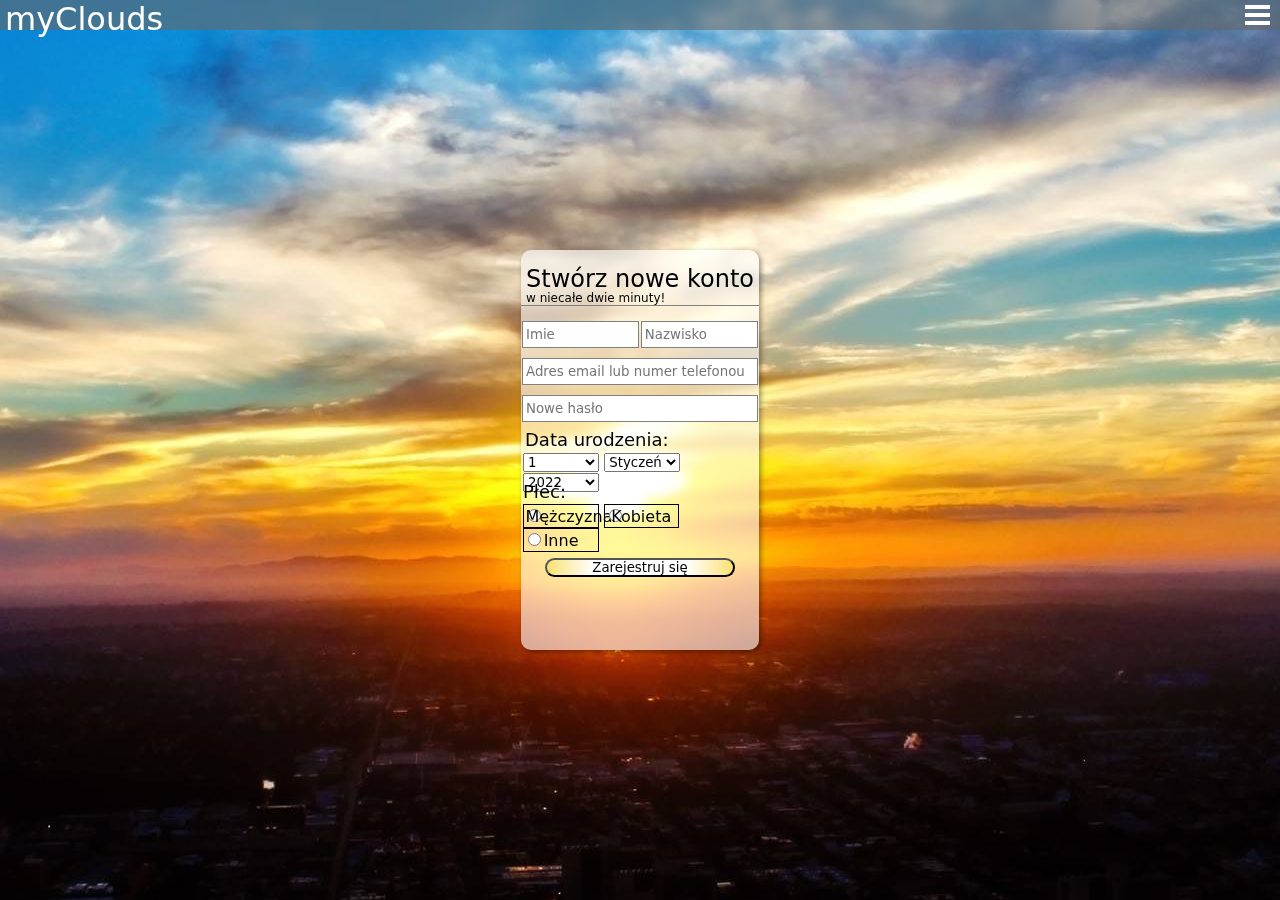
<file: createAccount.html>
<!DOCTYPE html>
<html lang="en">
<head>
    <meta charset="UTF-8">
    <link rel="preconnect" href="https://fonts.googleapis.com">
<link rel="preconnect" href="https://fonts.gstatic.com" crossorigin>
<link href="https://fonts.googleapis.com/css2?family=Pacifico&family=Playwrite+DK+Loopet:wght@100..400&family=Quicksand:wght@300..700&display=swap" rel="stylesheet">
    <meta name="viewport" content= "width=device-width, initial-scale=1.0">
    <meta name="author" content="Mansh">
    <title>Create New Account</title>
    <meta name="description" content="Registry">
    <link rel="stylesheet" href="style.css">
    <script src="script.js" async></script>
    <link rel="icon" type="image/x-icon" href="/images/favicon.png">
</head>
<body>
    <div class="registryBackground"> 
       
    </div>
    <!-- TOP PANEL - LOGO & DROPDOWN MENU -->
    <nav class="pageNavigation">
        <h1 class="logo"> <a href="index.html" id="logoLink">myClouds</a></h1>
        <div class="menuWrapper">
            <ul>
                <a href="#intro"><li>Pomysł na hobby</li></a>
                <li class="timelapseDIYList">Timelapse- zrób to sam!
                    <ul class="timelapseDIY">
                        <a href="#cloud1"> <li class="timelapseDIYElement">Wybór urządzenia</li> </a>
                        <a href="#cloud2"> <li class="timelapseDIYElement">Stabilizacja - statyw</li> </a>
                        <a href="#cloud3"> <li class="timelapseDIYElement">Czas nagrania</li> </a>
                        <a href="#cloud4"> <li class="timelapseDIYElement">Wybór obiektu</li> </a>
                        <a href="#cloud5"> <li class="timelapseDIYElement">Montaż i edycja</li> </a>
                        <a href="#cloud6"> <li class="timelapseDIYElement">Inna metoda</li> </a>
                    </ul>
                </li>
                <a href="#timelapseGalery"><li>Galeria Timelapse</li></a>
        </ul>
            <form action="forms.txt" method="post" class="loginForm">
                <div class="loginSpace"> <label for="login">Login:</label> <input type="text" name="login" class="login" placeholder="example@domain.org"> <br></div>
                   <div class="passwordSpace"> <label for="password"> Password:</label> <input type="password" name="password" class="password" placeholder="password"> <br></div>
                   <div class="buttonsSpace"> 
                     <input type="submit" value="Log in" class="submitCredentials"> 
                     or 
                     <a href="createAccount.html"><input type="button" value="Create new account" class="createAccountButton"></a>
                 </div>
                    
               </form>
               <div class="colorSpace">
               <button class="burgerMenu">
                <div class="line" id="line1"></div>
                <div class="line" id="line2"></div>
                <div class="line" id="line3"></div>
              </button>
            </div>
            </div>
        
    </nav>
    <!-- REGISTRY PANEL -->
    <section class="registry">
        
        <form action="forms.txt" method="post" class="registryForm">
        <fieldset>
            <legend><h1>Stwórz nowe konto</h1>
                <h3>w niecałe dwie minuty!</h3></legend>
                <div class="name"><input type="text" name="newName" id="newName" placeholder="Imie" required></div>
                <div class="surname"><input type="text" name="newSurname" id="newSurname" placeholder="Nazwisko" required></div>
                <div class="contact"><input type="text" name="newContanct" id="newContact" placeholder="Adres email lub numer telefonou" required></div>
                <div class="newPassword"><input type="password" name="newPassword" id="newPassword" placeholder="Nowe hasło" required></div>
                <div class="birth">
                    <p class="birthDate">Data urodzenia:</p>
                    <select name="birthDay" id="birthDay">
                        <option value="1">1</option>
                        <option value="2">2</option>
                        <option value="3">3</option>
                        <option value="4">4</option>
                        <option value="5">5</option>
                        <option value="6">6</option>
                        <option value="7">7</option>
                        <option value="8">8</option>
                        <option value="9">9</option>
                        <option value="10">10</option>
                        <option value="11">11</option>
                        <option value="12">12</option>
                        <option value="13">13</option>
                        <option value="14">14</option>
                        <option value="15">15</option>
                        <option value="16">16</option>
                        <option value="17">17</option>
                        <option value="18">18</option>
                        <option value="19">19</option>
                        <option value="20">20</option>
                        <option value="21">21</option>
                        <option value="22">22</option>
                        <option value="23">23</option>
                        <option value="24">24</option>
                        <option value="25">25</option>
                        <option value="26">26</option>
                        <option value="27">27</option>
                        <option value="28">28</option>
                        <option value="29">29</option>
                        <option value="30">20</option>
                        <option value="31">31</option>
                    </select>
                    <select name="birthMonth" id="birthMonth">
                        <option value="1">Styczeń</option>
                        <option value="2">Luty</option>
                        <option value="3">Marzec</option>
                        <option value="4">Kwiecień</option>
                        <option value="5">Maj</option>
                        <option value="6">Czerwiec</option>
                        <option value="7">Lipiec</option>
                        <option value="8">Sierpień</option>
                        <option value="9">Wrzesień</option>
                        <option value="10">Październik</option>
                        <option value="11">Listopad</option>
                        <option value="12">Grudzień</option>
                    </select>
                    <select name="birthYear" id="birthYear">
                       
                        <option value="2022">2022</option>
                        <option value="2021">2021</option>
                        <option value="2020">2020</option>
                        <option value="2019">2019</option>
                        <option value="2018">2018</option>
                        <option value="2017">2017</option>
                        <option value="2016">2016</option>
                        <option value="2015">2015</option>
                        <option value="2014">2014</option>
                        <option value="2013">2013</option>
                        <option value="2012">2012</option>
                        <option value="2011">2011</option>
                        <option value="2010">2010</option>
                        <option value="2009">2009</option>
                        <option value="2008">2008</option>
                        <option value="2007">2007</option>
                        <option value="2006">2006</option>
                        <option value="2005">2005</option>
                        <option value="2004">2004</option>
                        <option value="2003">2003</option>
                        <option value="2002">2002</option>
                        <option value="2001">2001</option>
                        <option value="2000">2000</option>
                        <option value="1999">1999</option>
                        <option value="1998">1998</option>
                        <option value="1997">1997</option>
                        <option value="1996">1996</option>
                        <option value="1995">1995</option>
                        <option value="1994">1994</option>
                        <option value="1993">1993</option>
                        <option value="1992">1992</option>
                        <option value="1991">1991</option>
                        <option value="1990">1990</option>
                        <option value="1989">1989</option>
                        <option value="1988">1988</option>
                        <option value="1987">1987</option>
                        <option value="1986">1986</option>
                        <option value="1985">1985</option>
                        <option value="1984">1984</option>
                        <option value="1983">1983</option>
                        <option value="1982">1982</option>
                        <option value="1981">1981</option>
                        <option value="1980">1980</option>
                        <option value="1979">1979</option>
                        <option value="1978">1978</option>
                        <option value="1977">1977</option>
                        <option value="1976">1976</option>
                        <option value="1975">1975</option>
                        <option value="1974">1974</option>
                        <option value="1973">1973</option>
                        <option value="1972">1972</option>
                        <option value="1971">1971</option>
                        <option value="1970">1970</option>
                        <option value="1969">1969</option>
                        <option value="1968">1968</option>
                        <option value="1967">1967</option>
                        <option value="1966">1966</option>
                        <option value="1965">1965</option>
                        <option value="1964">1964</option>
                        <option value="1963">1963</option>
                        <option value="1962">1962</option>
                        <option value="1961">1961</option>
                        <option value="1959">1959</option>
                        <option value="1960">1960</option>
                        <option value="1958">1958</option>
                        <option value="1957">1957</option>
                        <option value="1956">1956</option>
                        <option value="1955">1955</option>
                        <option value="1954">1954</option>
                        <option value="1953">1953</option>
                        <option value="1952">1952</option>
                        <option value="1951">1951</option>
                        <option value="1950">1950</option>
                        <option value="1949">1949</option>
                        <option value="1948">1948</option>
                        <option value="1947">1947</option>
                        <option value="1946">1946</option>
                        <option value="1945">1945</option>
                        <option value="1944">1944</option>
                        <option value="1943">1943</option>
                        <option value="1942">1942</option>
                        <option value="1941">1941</option>
                        <option value="1940">1940</option>
                        <option value="1939">1939</option>
                        <option value="1938">1938</option>
                        <option value="1937">1937</option>
                        <option value="1936">1936</option>
                        <option value="1935">1935</option>
                        <option value="1934">1934</option>
                        <option value="1933">1933</option>
                        <option value="1932">1932</option>
                        <option value="1931">1931</option>
                        <option value="1930">1930</option>
                        <option value="1929">1929</option>
                        <option value="1928">1928</option>
                        <option value="1927">1927</option>
                        <option value="1926">1926</option>
                        <option value="1925">1925</option>
                        <option value="1924">1924</option>
                        <option value="1923">1923</option>
                        <option value="1922">1922</option>
                        <option value="1921">1921</option>
                        <option value="1920">1920</option>
                        <option value="1919">1919</option>
                        <option value="1918">1918</option>
                        <option value="1917">1917</option>
                        <option value="1916">1916</option>
                        <option value="1915">1915</option>
                        <option value="1914">1914</option>
                        <option value="1913">1913</option>
                        <option value="1912">1912</option>
                        <option value="1911">1911</option>
                        <option value="1910">1910</option>
                        <option value="1909">1909</option>
                        <option value="1908">1908</option>
                        <option value="1907">1907</option>
                        <option value="1906">1906</option>
                        <option value="1905">1905</option>
                        <option value="1904">1904</option>
                        <option value="1903">1903</option>
                        <option value="1902">1902</option>
                        <option value="1901">1901</option>
                    </select>
                </div>

                <div class="sex">
                    <p>Płeć:</p>
                    <div class="inputs"><input type="radio" name="sex" id="male" value="male"> <label for="male" >Mężczyzna</label></div>
                    <div class="inputs"><input type="radio" name="sex" id="female" value="female"> <label for="female" >Kobieta</label></div>
                    <div class="inputs"><input type="radio" name="sex" id="Other" value="Other"> <label for="Other" >Inne</label></div>
                </div>
        </fieldset>
       
        <button id="registryButton">Zarejestruj się</button>
    </form>
    </section>
   
</body>
</file>
<file: style.css>
* {
  margin: 0;
  padding: 0;
  font-family: "Fascinate Inline", system-ui;
  font-weight: 400;
  font-style: normal;
}

html {
  scroll-behavior: smooth;
}

::-webkit-scrollbar {
  background: rgba(104, 103, 103, 0.6);
  -webkit-backdrop-filter: blur(4px);
          backdrop-filter: blur(4px);
  width: 10px;
}

::-webkit-scrollbar-thumb {
  background: rgba(255, 255, 255, 0.6);
  -webkit-backdrop-filter: blur(4px);
          backdrop-filter: blur(4px);
  border-radius: 50px;
}
::-webkit-scrollbar-thumb:hover {
  background-color: lightblue;
}

.pageNavigation {
  z-index: 100 !important;
  position: fixed;
  display: inline-block;
  background: rgba(104, 103, 103, 0.6);
  -webkit-backdrop-filter: blur(4px);
          backdrop-filter: blur(4px);
  width: calc(100% - 185px);
  height: 30px;
  top: 0px;
}
.pageNavigation .logo {
  position: relative;
  top: 0px;
  left: 5px;
  z-index: 10;
  width: 100px;
}
.pageNavigation .logo #logoLink {
  text-decoration: none;
  color: white;
}
.pageNavigation .logo #logoLink:hover {
  text-shadow: 5px 5px 5px 15px black;
}
.pageNavigation .menuWrapper {
  position: absolute;
  bottom: 0px;
  right: -185px;
  width: 185px;
  transition: 2s;
}
.pageNavigation .menuWrapper ul {
  background: rgba(255, 255, 255, 0.6);
  -webkit-backdrop-filter: blur(4px);
          backdrop-filter: blur(4px);
}
.pageNavigation .menuWrapper ul .timelapseDIYList .timelapseTriangle {
  margin-top: -15px;
  margin-bottom: -5px;
  transform: rotateZ(180deg);
  animation: timelapseDIYDropdown 1s infinite;
}
@keyframes timelapseDIYDropdown {
  0% {
    transform: translateY(-2px) rotateZ(180deg);
  }
  50% {
    transform: translateY(2px) rotateZ(180deg);
  }
  100% {
    transform: translateY(-2px) rotateZ(180deg);
  }
}
.pageNavigation .menuWrapper ul .timelapseDIYList .timelapseTriangleOn {
  animation: timelapseDIYDropdownOn 1s infinite;
}
@keyframes timelapseDIYDropdownOn {
  0% {
    transform: translateY(-2px);
  }
  50% {
    transform: translateY(2px);
  }
  100% {
    transform: translateY(-2px);
  }
}
.pageNavigation .menuWrapper ul a {
  position: relative;
  width: 100%;
  text-align: center;
  height: 30px;
  border: 1px solid black;
  line-height: 30px;
  display: block;
  text-decoration: none;
}
.pageNavigation .menuWrapper ul a li {
  list-style-type: none;
  color: black;
}
.pageNavigation .menuWrapper ul a li:hover {
  background: rgba(104, 103, 103, 0.6);
  -webkit-backdrop-filter: blur(4px);
          backdrop-filter: blur(4px);
}
.pageNavigation .menuWrapper ul li {
  list-style-type: none;
  color: black;
  line-height: 30px;
  text-align: center;
  width: 100%;
  overflow: hidden;
}
.pageNavigation .menuWrapper ul li:hover {
  cursor: pointer;
}
.pageNavigation .menuWrapper ul li .timelapseDIY {
  margin: 0;
  position: relative;
  display: none;
}
.pageNavigation .menuWrapper ul li .timelapseDIYOn {
  display: block;
}
.pageNavigation .menuWrapper .loginForm {
  text-align: center;
  margin: 0px 0px;
  padding-top: 10px;
  padding-bottom: 10px;
  background: rgba(255, 255, 255, 0.6);
  -webkit-backdrop-filter: blur(4px);
          backdrop-filter: blur(4px);
}
.pageNavigation .menuWrapper .loginForm .buttonsSpace {
  font-size: 10px;
  margin: 10px 0px;
}
.pageNavigation .menuWrapper .loginForm .buttonsSpace .submitCredentials:hover, .pageNavigation .menuWrapper .loginForm .buttonsSpace .createAccountButton:hover {
  cursor: pointer;
}
.pageNavigation .menuWrapper .colorSpace {
  position: relative;
  bottom: 0px;
  width: 100%;
  height: 30px;
  background: rgba(104, 103, 103, 0.6);
  -webkit-backdrop-filter: blur(4px);
          backdrop-filter: blur(4px);
}
.pageNavigation .menuWrapper .colorSpace .burgerMenu {
  border: none;
  background-color: rgba(0, 0, 0, 0);
  position: absolute;
  top: 1px;
  right: 10px;
}
.pageNavigation .menuWrapper .colorSpace .burgerMenu:hover {
  cursor: pointer;
}
.pageNavigation .menuWrapper .colorSpace .burgerMenu:hover .line {
  background-color: lightblue;
}
.pageNavigation .menuWrapper .colorSpace .burgerMenu .line {
  position: relative;
  width: 25px;
  height: 4px;
  margin: 4px 0px;
  background-color: white;
  transition: 2s;
}
.pageNavigation .menuWrapperOn {
  transition: 2s;
  transform: translateY(calc(100% - 30px));
}
.pageNavigation .menuWrapperOn .burgerMenu #line1 {
  transition: 2s;
  transform: translate(2px, 8px) rotate(45deg);
}
.pageNavigation .menuWrapperOn .burgerMenu #line2 {
  transition: 2s;
  transform: scaleX(0);
}
.pageNavigation .menuWrapperOn .burgerMenu #line3 {
  transition: 2s;
  transform: translate(2px, -8px) rotate(-45deg);
}

@media screen and (max-width: 800px) {
  .pageNavigation {
    width: 100%;
  }
  .pageNavigation .menuWrapper {
    position: absolute;
    width: 100%;
    left: 0px;
    z-index: 20;
    background-color: rgba(0, 0, 0, 0);
    -webkit-backdrop-filter: none;
            backdrop-filter: none;
    transition: 2s;
  }
  .pageNavigation .menuWrapper ul .timelapseDIYList {
    line-height: 50px;
    font-size: 30px;
  }
  .pageNavigation .menuWrapper ul .timelapseDIYList ul a li {
    font-size: 20px;
  }
  .pageNavigation .menuWrapper ul a {
    height: 50px;
  }
  .pageNavigation .menuWrapper ul a li {
    position: relative;
    line-height: 50px;
    font-size: 30px;
  }
  .pageNavigation .menuWrapper .loginForm .loginSpace, .pageNavigation .menuWrapper .loginForm .passwordSpace {
    font-size: 30px;
  }
  .pageNavigation .menuWrapper .loginForm .loginSpace .login, .pageNavigation .menuWrapper .loginForm .loginSpace .password, .pageNavigation .menuWrapper .loginForm .passwordSpace .login, .pageNavigation .menuWrapper .loginForm .passwordSpace .password {
    width: 250px;
    height: 35px;
    font-size: 22px;
    padding-left: 10px;
    margin: 4px 0px 4px 0px;
  }
  .pageNavigation .menuWrapper .loginForm .loginSpace .login, .pageNavigation .menuWrapper .loginForm .passwordSpace .login {
    margin-left: 43px;
    font-family: "Playwrite DK Loopet", cursive;
    font-optical-sizing: auto;
    font-weight: 400;
    font-style: normal;
  }
  .pageNavigation .menuWrapper .loginForm .buttonsSpace {
    font-size: 18px;
  }
  .pageNavigation .menuWrapper .loginForm .buttonsSpace .submitCredentials, .pageNavigation .menuWrapper .loginForm .buttonsSpace .createAccountButton {
    font-size: 20px;
    padding: 5px;
  }
  .pageNavigation .menuWrapper .colorSpace {
    background-color: rgba(0, 0, 0, 0);
    -webkit-backdrop-filter: none;
            backdrop-filter: none;
    transition: 2s;
  }
  .pageNavigation .menuWrapper .colorSpace .burgerMenu {
    position: absolute;
    right: 5px;
  }
  .pageNavigation .menuWrapperOn {
    background: rgba(255, 255, 255, 0.6);
    -webkit-backdrop-filter: blur(4px);
            backdrop-filter: blur(4px);
    transition: 2s;
  }
  .pageNavigation .menuWrapperOn .colorSpace {
    background: rgba(104, 103, 103, 0.6);
    -webkit-backdrop-filter: blur(4px);
            backdrop-filter: blur(4px);
    transition: 2s;
  }
}
.videoBackground {
  width: 100%;
  overflow: hidden;
}
.videoBackground .videoBg {
  background-position: center center;
  z-index: -100;
  width: 100%;
}

.intro {
  position: relative;
}
.intro .cloudsStaring {
  width: 100%;
  height: 100vh;
  position: relative;
}
.intro .headerIntro {
  position: absolute;
  
  top: 150px;
  right: 150px;
  width: 60%;
  font-size: 2.6em;
  font-weight: 600;
}
.intro h1 {
  position: absolute;
  direction: ltr;
  top: 70%;
  left: 150px;
  color: white;
  width: 60%;
  font-size: 2.6em;
  font-weight: 600;
}

@media only screen and (max-width: 1450px) and (min-width: 800px) {
  .intro .headerIntro, .intro h1 {
    font-size: 25px;
  }
  .intro h1 {
    top: 65%;
  }
}
@media screen and (max-width: 800px) {
  .videoBackground .videoBg {
    height: 100vh;
    min-height: 100%;
    -o-object-fit: cover;
       object-fit: cover;
  }
  .intro {
    overflow-x: hidden;
  }
  .intro .cloudsStaring {
    height: 100vh;
  }
  .intro .headerIntro {
    font-size: 16px;
    top: 10%;
    right: 10%;
    width: 80%;
  }
  .intro h1 {
    font-size: 12px;
    left: 10%;
    bottom: 10%;
    width: 80%;
  }
}
#timelapseDIY header {
  margin-top: -6%;
  height: 100vh;
}
#timelapseDIY header .brain {
  height: 100vh;
  position: relative;
  width: 100%;
  /* margin-top: -10%; */
}
#timelapseDIY header h1 {
z-index: 1;
  font-size: 2.8rem;
  position: relative;
  top: -80%;
  color: black;
  text-align: center;
  -webkit-text-stroke-width: 1px;
  -webkit-text-stroke-color: white;
}

#timelapseDIY header p {
  z-index: 1;
  font-size: 2rem;
  position: relative;
  top: -35%;
  color: black;
  text-align: center;
  -webkit-text-stroke-width: 1px;
  -webkit-text-stroke-color: white;
}

@media screen and (max-width: 900px) {
  #timelapseDIY {
    width: 100%;
  }
  #timelapseDIY header .brain {
    height: 100vh;
    margin-top: -150px;
    position: relative;
    margin-bottom: -110px;
  }
  #timelapseDIY header h1 {
    font-size: 25px;
    position: relative;
    /* top: -320px; */
    color: white;
    text-align: center;
    text-shadow: 1px 1px 2px black, -1px -1px 2px black;
  }
}

 .stepsContainer {
  width: 50% !important;
  height: 30% !important;
  border: 3px solid gray;
  border-radius: 20px !important;
  top: 50%;
  left: 50%;
  transform: translate(-80%, -50%);
}



#timelapseDIY #cloud1 {
  height: 100vh;
  width: 100%;
  overflow: hidden;
  position: relative;
  background-attachment: fixed;
  background-repeat: no-repeat;
  background-position: center center;
  background-size: cover;
  background-image: url("images/cloud1.jpg");
}
#timelapseDIY #cloud1 .cloudName {
  position: relative;
  text-align: center;
  top: 0;
  width: 100%;
  height: 50px;
  line-height: 50px;
  font-size: 25px;
  color: white;
  background-color: black;
  opacity: 0.8;
  font-family: "Fascinate Inline", system-ui;
  font-weight: 400;
  font-style: normal;
}
#timelapseDIY #cloud2 {
  height: 100vh;
  width: 100%;
  overflow: hidden;
  position: relative;
  background-attachment: fixed;
  background-repeat: no-repeat;
  background-position: center center;
  background-size: cover;
  background-image: url("images/cloud2.jpg");
}
#timelapseDIY #cloud2 .cloudName {
  position: relative;
  text-align: center;
  top: 0;
  width: 100%;
  height: 50px;
  line-height: 50px;
  font-size: 25px;
  color: white;
  background-color: black;
  opacity: 0.8;
  font-family: "Fascinate Inline", system-ui;
  font-weight: 400;
  font-style: normal;
}
#timelapseDIY #cloud3 {
  height: 100vh;
  width: 100%;
  overflow: hidden;
  position: relative;
  background-attachment: fixed;
  background-repeat: no-repeat;
  background-position: center center;
  background-size: cover;
  background-image: url("images/cloud3.jpg");
}
#timelapseDIY #cloud3 .cloudName {
  position: relative;
  text-align: center;
  top: 0;
  width: 100%;
  height: 50px;
  line-height: 50px;
  font-size: 25px;
  color: white;
  background-color: black;
  opacity: 0.8;
  font-family: "Fascinate Inline", system-ui;
  font-weight: 400;
  font-style: normal;
}
#timelapseDIY #cloud4 {
  height: 100vh;
  width: 100%;
  overflow: hidden;
  position: relative;
  background-attachment: fixed;
  background-repeat: no-repeat;
  background-position: center center;
  background-size: cover;
  background-image: url("images/cloud4.jpg");
}
#timelapseDIY #cloud4 .cloudName {
  position: relative;
  text-align: center;
  top: 0;
  width: 100%;
  height: 50px;
  line-height: 50px;
  font-size: 25px;
  color: white;
  background-color: black;
  opacity: 0.8;
  font-family: "Fascinate Inline", system-ui;
  font-weight: 400;
  font-style: normal;
}
#timelapseDIY #cloud5 {
  height: 100vh;
  width: 100%;
  overflow: hidden;
  position: relative;
  background-attachment: fixed;
  background-repeat: no-repeat;
  background-position: center center;
  background-size: cover;
  background-image: url("images/cloud5.jpg");
}
#timelapseDIY #cloud5 .cloudName {
  position: relative;
  text-align: center;
  top: 0;
  width: 100%;
  height: 50px;
  line-height: 50px;
  font-size: 25px;
  color: white;
  background-color: black;
  opacity: 0.8;
  font-family: "Fascinate Inline", system-ui;
  font-weight: 400;
  font-style: normal;
}
#timelapseDIY #cloud6 {
  height: 100vh;
  width: 100%;
  overflow: hidden;
  position: relative;
  background-attachment: fixed;
  background-repeat: no-repeat;
  background-position: center center;
  background-size: cover;
  background-image: url("images/cloud6.jpg");
}
#timelapseDIY #cloud6 .cloudName {
  position: relative;
  text-align: center;
  top: 0;
  width: 100%;
  height: 50px;
  line-height: 50px;
  font-size: 25px;
  color: white;
  background-color: black;
  opacity: 0.8;
  font-family: "Fascinate Inline", system-ui;
  font-weight: 400;
  font-style: normal;
}

.cloud1, .easingOn {
  height: 100%;
  width: 100%;
  overflow: hidden;
  position: relative;
  color: black;
  font-size: 35px;
  opacity: 0;
  transition: 1s;
  line-height: 100vh;
  text-align: center;
  left: 10%;
}
.cloud1 .stepsContainer, .easingOn .stepsContainer {
  position: relative;
  margin: 0 25%;
  width: 70%;
  height: 90%;
  border-radius: 0 0 20px 20px;
  background: rgba(255, 255, 255, 0.6);
  -webkit-backdrop-filter: blur(4px);
          backdrop-filter: blur(4px);
  display: flex;
  justify-content: space-between;
  align-items: center;
  text-align: center;
}
.cloud1 .stepsContainer p, .easingOn .stepsContainer p {
  position: relative;
  font-size: 20px;
  width: 100%;
  height: 100%;
  font-family: Arial, Helvetica, sans-serif;
  line-height: 25px;
  padding: 50px;
  display: flex;
  align-items: center;
  font-family: "Kaushan Script", cursive;
  font-weight: 400;
  font-style: normal;
}
.cloud1 .stepsContainer .stepsImages, .easingOn .stepsContainer .stepsImages {
  position: relative;
  padding: 50px 50px 50px 50px;
  width: 200px;
}
@media screen and (max-width: 800px) {
  .cloud1 .stepsContainer, .easingOn .stepsContainer {
    position: relative;
    width: 110%;
    height: 100%;
    left: -10%;
    margin: 0 10% 0 10%;
    padding: 0;
    display: flex;
    flex-direction: column;
  }
  .cloud1 .stepsContainer p, .easingOn .stepsContainer p {
    width: 80%;
    margin: 0;
    text-align: center;
  }
  .cloud1 .stepsContainer img, .easingOn .stepsContainer img {
    max-width: 150px;
    bottom: 50px;
  }
}

.cloud2 {
  height: 100%;
  width: 100%;
  overflow: hidden;
  position: relative;
  color: black;
  font-size: 35px;
  opacity: 0;
  transition: 1s;
  line-height: 100vh;
  text-align: center;
  left: 10%;
}
.cloud2 .stepsContainer {
  position: relative;
  margin: 0 25%;
  width: 70%;
  height: 90%;
  border-radius: 0 0 20px 20px;
  background: rgba(255, 255, 255, 0.6);
  -webkit-backdrop-filter: blur(4px);
          backdrop-filter: blur(4px);
  display: flex;
  justify-content: space-between;
  align-items: center;
  text-align: center;
}
.cloud2 .stepsContainer p {
  position: relative;
  font-size: 20px;
  width: 100%;
  height: 100%;
  font-family: Arial, Helvetica, sans-serif;
  line-height: 25px;
  padding: 50px;
  display: flex;
  align-items: center;
  font-family: "Kaushan Script", cursive;
  font-weight: 400;
  font-style: normal;
}
.cloud2 .stepsContainer .stepsImages {
  position: relative;
  padding: 50px 50px 50px 50px;
  width: 200px;
}
@media screen and (max-width: 800px) {
  .cloud2 .stepsContainer {
    position: relative;
    width: 110%;
    height: 100%;
    left: -10%;
    margin: 0 10% 0 10%;
    padding: 0;
    display: flex;
    flex-direction: column;
  }
  .cloud2 .stepsContainer p {
    width: 80%;
    margin: 0;
    text-align: center;
  }
  .cloud2 .stepsContainer img {
    max-width: 150px;
    bottom: 50px;
  }
}

.cloud3 {
  height: 100%;
  width: 100%;
  overflow: hidden;
  position: relative;
  color: black;
  font-size: 35px;
  opacity: 0;
  transition: 1s;
  line-height: 100vh;
  text-align: center;
  left: 10%;
}
.cloud3 .stepsContainer {
  position: relative;
  margin: 0 25%;
  width: 70%;
  height: 90%;
  border-radius: 0 0 20px 20px;
  background: rgba(255, 255, 255, 0.6);
  -webkit-backdrop-filter: blur(4px);
          backdrop-filter: blur(4px);
  display: flex;
  justify-content: space-between;
  align-items: center;
  text-align: center;
}
.cloud3 .stepsContainer p {
  position: relative;
  font-size: 20px;
  width: 100%;
  height: 100%;
  font-family: Arial, Helvetica, sans-serif;
  line-height: 25px;
  padding: 50px;
  display: flex;
  align-items: center;
  font-family: "Kaushan Script", cursive;
  font-weight: 400;
  font-style: normal;
}
.cloud3 .stepsContainer .stepsImages {
  position: relative;
  padding: 50px 50px 50px 50px;
  width: 200px;
}
@media screen and (max-width: 800px) {
  .cloud3 .stepsContainer {
    position: relative;
    width: 110%;
    height: 100%;
    left: -10%;
    margin: 0 10% 0 10%;
    padding: 0;
    display: flex;
    flex-direction: column;
  }
  .cloud3 .stepsContainer p {
    width: 80%;
    margin: 0;
    text-align: center;
  }
  .cloud3 .stepsContainer img {
    max-width: 150px;
    bottom: 50px;
  }
}

.cloud4 {
  height: 100%;
  width: 100%;
  overflow: hidden;
  position: relative;
  color: black;
  font-size: 35px;
  opacity: 0;
  transition: 1s;
  line-height: 100vh;
  text-align: center;
  left: 10%;
}
.cloud4 .stepsContainer {
  position: relative;
  margin: 0 25%;
  width: 70%;
  height: 90%;
  border-radius: 0 0 20px 20px;
  background: rgba(255, 255, 255, 0.6);
  -webkit-backdrop-filter: blur(4px);
          backdrop-filter: blur(4px);
  display: flex;
  justify-content: space-between;
  align-items: center;
  text-align: center;
}
.cloud4 .stepsContainer p {
  position: relative;
  font-size: 20px;
  width: 100%;
  height: 100%;
  font-family: Arial, Helvetica, sans-serif;
  line-height: 25px;
  padding: 50px;
  display: flex;
  align-items: center;
  font-family: "Kaushan Script", cursive;
  font-weight: 400;
  font-style: normal;
}
.cloud4 .stepsContainer .stepsImages {
  position: relative;
  padding: 50px 50px 50px 50px;
  width: 200px;
}
@media screen and (max-width: 800px) {
  .cloud4 .stepsContainer {
    position: relative;
    width: 110%;
    height: 100%;
    left: -10%;
    margin: 0 10% 0 10%;
    padding: 0;
    display: flex;
    flex-direction: column;
  }
  .cloud4 .stepsContainer p {
    width: 80%;
    margin: 0;
    text-align: center;
  }
  .cloud4 .stepsContainer img {
    max-width: 150px;
    bottom: 50px;
  }
}

.cloud5 {
  height: 100%;
  width: 100%;
  overflow: hidden;
  position: relative;
  color: black;
  font-size: 35px;
  opacity: 0;
  transition: 1s;
  line-height: 100vh;
  text-align: center;
  left: 10%;
}
.cloud5 .stepsContainer {
  position: relative;
  margin: 0 25%;
  width: 70%;
  height: 90%;
  border-radius: 0 0 20px 20px;
  background: rgba(255, 255, 255, 0.6);
  -webkit-backdrop-filter: blur(4px);
          backdrop-filter: blur(4px);
  display: flex;
  justify-content: space-between;
  align-items: center;
  text-align: center;
}
.cloud5 .stepsContainer p {
  position: relative;
  font-size: 20px;
  width: 100%;
  height: 100%;
  font-family: Arial, Helvetica, sans-serif;
  line-height: 25px;
  padding: 50px;
  display: flex;
  align-items: center;
  font-family: "Kaushan Script", cursive;
  font-weight: 400;
  font-style: normal;
}
.cloud5 .stepsContainer .stepsImages {
  position: relative;
  padding: 50px 50px 50px 50px;
  width: 200px;
}
@media screen and (max-width: 800px) {
  .cloud5 .stepsContainer {
    position: relative;
    width: 110%;
    height: 100%;
    left: -10%;
    margin: 0 10% 0 10%;
    padding: 0;
    display: flex;
    flex-direction: column;
  }
  .cloud5 .stepsContainer p {
    width: 80%;
    margin: 0;
    text-align: center;
  }
  .cloud5 .stepsContainer img {
    max-width: 150px;
    bottom: 50px;
  }
}

.cloud6 {
  height: 100%;
  width: 100%;
  overflow: hidden;
  position: relative;
  color: black;
  font-size: 35px;
  opacity: 0;
  transition: 1s;
  line-height: 100vh;
  text-align: center;
  left: 10%;
}
.cloud6 .stepsContainer {
  position: relative;
  margin: 0 25%;
  width: 70%;
  height: 90%;
  border-radius: 0 0 20px 20px;
  background: rgba(255, 255, 255, 0.6);
  -webkit-backdrop-filter: blur(4px);
          backdrop-filter: blur(4px);
  display: flex;
  justify-content: space-between;
  align-items: center;
  text-align: center;
}
.cloud6 .stepsContainer p {
  position: relative;
  font-size: 20px;
  width: 100%;
  height: 100%;
  font-family: Arial, Helvetica, sans-serif;
  line-height: 25px;
  padding: 50px;
  display: flex;
  align-items: center;
  font-family: "Kaushan Script", cursive;
  font-weight: 400;
  font-style: normal;
}
.cloud6 .stepsContainer .stepsImages {
  position: relative;
  padding: 50px 50px 50px 50px;
  width: 200px;
}
@media screen and (max-width: 800px) {
  .cloud6 .stepsContainer {
    position: relative;
    width: 110%;
    height: 100%;
    left: -10%;
    margin: 0 10% 0 10%;
    padding: 0;
    display: flex;
    flex-direction: column;
  }
  .cloud6 .stepsContainer p {
    width: 80%;
    margin: 0;
    text-align: center;
  }
  .cloud6 .stepsContainer img {
    max-width: 150px;
    bottom: 50px;
  }
}

.easingOn {
  width: 110%;
  left: -15%;
  transition: 2s;
  visibility: visible;
  opacity: 1;
}
@media screen and (max-width: 800px) {
  .easingOn {
    left: -10%;
  }
}

#timelapseGalery {
  width: 100%;
  height: 100vh;
  display: flex;
  flex-direction: column;
  align-items: center;
  justify-content: center;
  position: relative;
  background-color: lightgrey;
}

#timelapseGalery .opisInfo {
 position: absolute;
 margin-TOP: -55%;
 text-align: center;
}

#timelapseGalery .actualTimelapse {
  position: relative;
  width: 60%;
  margin-top: -10%;
}
#timelapseGalery .actualTimelapse video {
  width: 100%;
}
#timelapseGalery .timelapseContainer {
  position: absolute;
  top: 100%;
  overflow: hidden;
  width: 101%;
  height: auto;
  left: 0;
  margin-left: 0px;
  margin-top: 1%;
}
#timelapseGalery .timelapseContainer .timelapses {
  width: 200%;
  transition: 2s;
}
#timelapseGalery .timelapseContainer .timelapses .timelapse {
  position: relative;
  width: 12%;
  margin: 1%;
  display: inline-block;
  margin: 2px 0 0 0;
}
#timelapseGalery .timelapseContainer .timelapses .timelapse:hover {
  cursor: pointer;
}
#timelapseGalery .timelapseContainer .timelapsesOn {
  transition: 2s;
  transform: translateX(-48%);
}
#timelapseGalery .timelapseContainer .previousTimelapse {
  position: absolute;
  width: 15px;
  height: 95%;
  left: 0px;
  border: 1px solid black;
  background-color: white;
  z-index: 1;
  text-align: center;
  transition: 0.2s;
  border-radius: 5px 0px 0px 5px;
  display: flex;
  align-items: center;
  bottom: 2px;
}
#timelapseGalery .timelapseContainer .previousTimelapse:hover {
  cursor: pointer;
  background-color: lightgrey;
  transition: 0.2s;
}
#timelapseGalery .timelapseContainer .previousTimelapseOn {
  background-color: grey;
}
#timelapseGalery .timelapseContainer .previousTimelapseOn:hover {
  cursor: default;
  background-color: grey;
}
#timelapseGalery .timelapseContainer .nextTimelapse {
  position: absolute;
  width: 15px;
  height: 95%;
  right: 0px;
  border: 1px solid black;
  background-color: white;
  z-index: 10;
  text-align: center;
  transition: 0.2s;
  border-radius: 0px 5px 5px 0px;
  bottom: 2px;
  display: flex;
  align-items: center;
  right: 0%;
}
#timelapseGalery .timelapseContainer .nextTimelapse:hover {
  cursor: pointer;
  background-color: lightgrey;
  transition: 0.2s;
}
#timelapseGalery .timelapseContainer .nextTimelapseOn {
  background-color: grey;
}
#timelapseGalery .timelapseContainer .nextTimelapseOn:hover {
  cursor: default;
  background-color: grey;
}

@media screen and (max-width: 800px) {
  #timelapseGalery .actualTimelapse {
    top: 0px;
    width: 90%;
  }
  #timelapseGalery .actualTimelapse .timelapses {
    width: 200%;
  }
  #timelapseGalery .actualTimelapse .timelapses .timelapse {
    width: 11%;
    margin: 0%;
  }
  #timelapseGalery .actualTimelapse .timelapsesOn {
    transition: 2s;
    transform: translateX(-40%);
  }
}
footer {
  margin: 30px;
}
footer p {
  text-align: center;
  font-family: "Playwrite DK Loopet", cursive;
  font-optical-sizing: auto;
  font-weight: 400;
  font-style: normal;
}
footer form legend {
  padding: 15px;
  font-family: "Playwrite DK Loopet", cursive;
  font-optical-sizing: auto;
  font-weight: 400;
  font-style: normal;
}
footer form fieldset {
  padding: 10px;
  font-family: "Playwrite DK Loopet", cursive;
  font-optical-sizing: auto;
  font-weight: 400;
  font-style: normal;
}
footer form fieldset span {
  margin-bottom: 15px;
  font-family: "Playwrite DK Loopet", cursive;
  font-optical-sizing: auto;
  font-weight: 400;
  font-style: normal;
}
footer form fieldset label, footer form fieldset input, footer form fieldset button {
  font-family: "Playwrite DK Loopet", cursive;
  font-optical-sizing: auto;
  font-weight: 400;
  font-style: normal;
}

.registry {
  position: absolute;
  min-width: 220px;
  max-width: 350px;
  min-height: 400px;
  top: 50%;
  left: 50%;
  transform: translate(-50%, -50%);
  border-radius: 10px;
  box-shadow: 2px 2px 5px rgba(0, 0, 0, 0.4);
  background: rgba(255, 255, 255, 0.6);
  -webkit-backdrop-filter: blur(4px);
          backdrop-filter: blur(4px);
}
.registry .registryForm {
  position: relative;
  top: 15px;
}
.registry .registryForm fieldset {
  border: none;
}
.registry .registryForm fieldset legend {
  padding: 0 5px 0 5px;
  color: black;
  margin-bottom: 10px;
  border-bottom: 1px solid grey;
  width: 96%;
}
.registry .registryForm fieldset legend h1 {
  font-size: 24px;
}
.registry .registryForm fieldset legend h3 {
  margin-top: -2px;
  font-size: 12px;
}
.registry .registryForm fieldset #newName {
  position: relative;
  width: 47%;
  margin: 5px 1px 5px 1px;
  float: left;
  height: 25px;
  border: 1px solid grey;
  padding-left: 3px;
}
.registry .registryForm fieldset #newSurname {
  position: relative;
  width: 47%;
  margin: 5px 1px 5px 1px;
  float: left;
  height: 25px;
  border: 1px solid grey;
  padding-left: 3px;
}
.registry .registryForm fieldset #newContact {
  width: 97%;
  margin: 5px 1px 5px 1px;
  height: 25px;
  border: 1px solid grey;
  padding-left: 3px;
}
.registry .registryForm fieldset #newPassword {
  width: 97%;
  margin: 5px 1px 5px 1px;
  height: 25px;
  border: 1px solid grey;
  padding-left: 3px;
}
.registry .registryForm fieldset .birth {
  width: 100%;
  height: 50px;
  margin-left: 2px;
}
.registry .registryForm fieldset .birth p {
  font-size: 18px;
  margin: 2px;
}
.registry .registryForm fieldset .birth #birthDay {
  width: 32%;
}
.registry .registryForm fieldset .birth #birthMonth {
  width: 32%;
}
.registry .registryForm fieldset .birth #birthYear {
  width: 32%;
}
.registry .registryForm fieldset .sex {
  width: 100%;
  height: 50px;
}
.registry .registryForm fieldset .sex p {
  font-size: 18px;
  margin: 2px;
}
.registry .registryForm fieldset .sex .inputs {
  width: 30%;
  margin: 0 1%;
  padding: 1px;
  border: 1px solid black;
  float: left;
  height: 20px;
}
.registry .registryForm fieldset .sex .inputs:active {
  background: rgba(255, 255, 255, 0.6);
  -webkit-backdrop-filter: blur(4px);
          backdrop-filter: blur(4px);
}
.registry .registryForm fieldset .sex .inputs input {
  margin: 3px;
  display: block;
}
.registry .registryForm fieldset .sex .inputs label {
  display: block;
  margin-top: -18px;
  text-align: center;
}
.registry .registryForm fieldset .sex .inputs label:hover {
  cursor: pointer;
}
.registry p {
  margin: 5px;
}
.registry #registryButton {
  position: relative;
  width: 80%;
  margin: 0 10%;
  bottom: -5px;
  border-radius: 15px;
  background: rgb(251, 225, 115);
  background: linear-gradient(90deg, rgb(251, 225, 115) 0%, rgb(255, 255, 255) 25%, rgb(255, 255, 255) 75%, rgb(251, 225, 115) 100%);
}
.registry #registryButton:hover {
  cursor: pointer;
}

@media screen and (max-width: 800px) {
  .registry {
    min-height: 80%;
    height: 100%;
    width: 100%;
  }
  .registry .registryForm {
    margin-top: 15%;
  }
  .registry .registryForm fieldset .sex .inputs {
    width: 96%;
  }
  .registry #registryButton {
    position: relative;
    bottom: -10px;
    height: 25px;
    font-size: 16px;
  }
}
.registryBackground {
  position: absolute;
  width: 100%;
  height: 100vh;
  z-index: -10;
  overflow: hidden;
  background: url("images/registry.jpg") no-repeat center;
}/*# sourceMappingURL=style.css.map */
</file>
